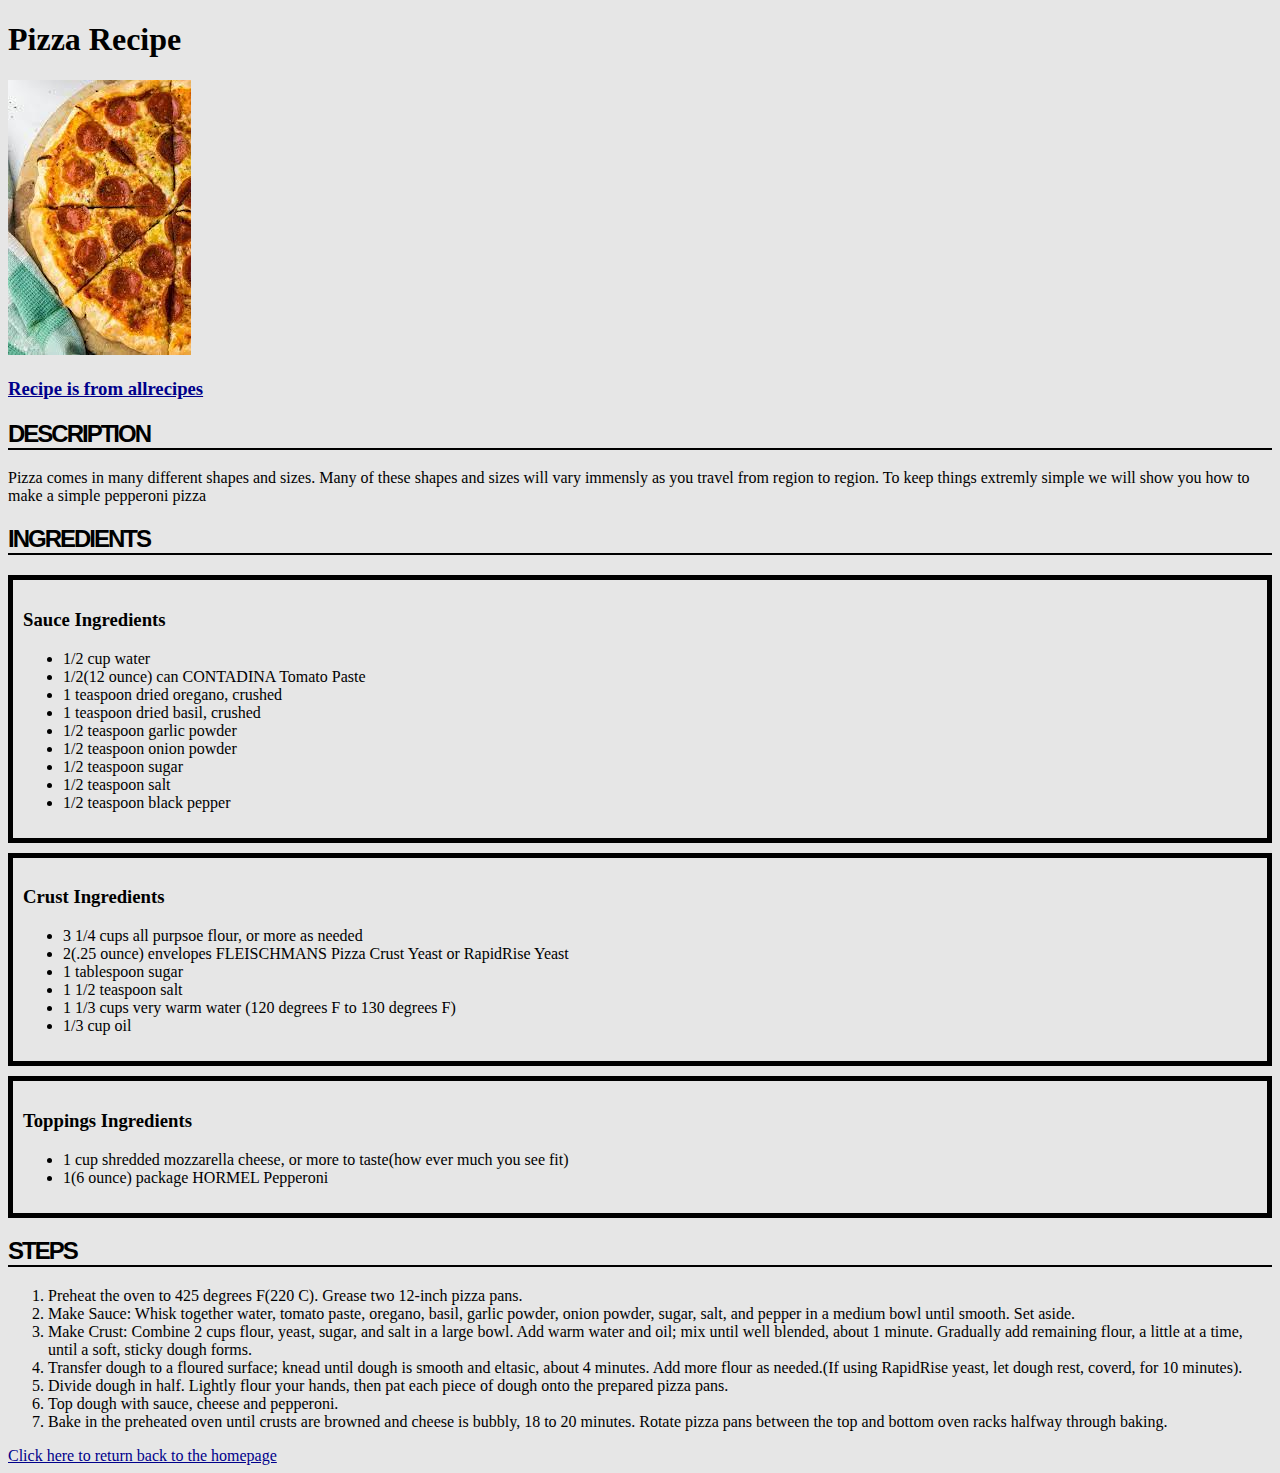
<file: recipes/pizza.html>
<!DOCTYPE html>
<html lang="en">

<head>
    <meta charset="UTF-8">
    <meta http-equiv="X-UA-Compatible" content="IE=edge">
    <meta name="viewport" content="width=device-width, initial-scale=1.0">
    <title>Pizza Recipe</title>
    <link rel="stylesheet" href="../styles.css">

</head>

<body>
    <h1>Pizza Recipe</h1>
    <img src="../recipes/pizza.jpg"
        alt="This is a photo of a pepperoni pizza that is cut into traditional triangle slices. ">
    <h3><a href="https://www.allrecipes.com/recipe/240376/homemade-pepperoni-pizza/">Recipe is from allrecipes</a></h3>
    <h2>Description</h2>
    <p>Pizza comes in many different shapes and sizes. Many of these shapes and sizes will vary immensly as you travel
        from region to region. To keep things extremly simple we will show you how to make a simple pepperoni pizza</p>
    <h2>Ingredients</h2>
    <div class="ingredientSubB">
        <h3>Sauce Ingredients</h3>
        <ul>

            <li>1/2 cup water</li>
            <li>1/2(12 ounce) can CONTADINA Tomato Paste</li>
            <li>1 teaspoon dried oregano, crushed</li>
            <li>1 teaspoon dried basil, crushed</li>
            <li>1/2 teaspoon garlic powder</li>
            <li>1/2 teaspoon onion powder</li>
            <li>1/2 teaspoon sugar</li>
            <li>1/2 teaspoon salt</li>
            <li>1/2 teaspoon black pepper</li>


        </ul>
    </div>

    <div class="ingredientSubB">
        <h3>Crust Ingredients</h3>
        <ul>
            <li>3 1/4 cups all purpsoe flour, or more as needed</li>
            <li>2(.25 ounce) envelopes FLEISCHMANS Pizza Crust Yeast or RapidRise Yeast</li>
            <li>1 tablespoon sugar</li>
            <li>1 1/2 teaspoon salt</li>
            <li>1 1/3 cups very warm water (120 degrees F to 130 degrees F)</li>
            <li>1/3 cup oil</li>

        </ul>
    </div>

    <div class="ingredientSubB">
        <h3>Toppings Ingredients</h3>
        <ul>

            <li>1 cup shredded mozzarella cheese, or more to taste(how ever much you see fit)</li>
            <li>1(6 ounce) package HORMEL Pepperoni</li>

        </ul>
    </div>
    <h2>Steps</h2>
    <ol>
        <li>Preheat the oven to 425 degrees F(220 C). Grease two 12-inch pizza pans.</li>
        <li>Make Sauce: Whisk together water, tomato paste, oregano, basil, garlic powder, onion powder, sugar, salt,
            and pepper in a medium bowl until smooth. Set aside.</li>
        <li>Make Crust: Combine 2 cups flour, yeast, sugar, and salt in a large bowl. Add warm water and oil; mix until
            well blended, about 1 minute. Gradually add remaining flour, a little at a time, until a soft, sticky dough
            forms.</li>
        <li>Transfer dough to a floured surface; knead until dough is smooth and eltasic, about 4 minutes. Add more
            flour as needed.(If using RapidRise yeast, let dough rest, coverd, for 10 minutes).</li>
        <li>Divide dough in half. Lightly flour your hands, then pat each piece of dough onto the prepared pizza pans.
        </li>
        <li>Top dough with sauce, cheese and pepperoni.</li>
        <li>Bake in the preheated oven until crusts are browned and cheese is bubbly, 18 to 20 minutes. Rotate pizza
            pans between the top and bottom oven racks halfway through baking.</li>

    </ol>
    <a href="../index.html">Click here to return back to the homepage</a>

</body>

</html>
</file>
<file: styles.css>
a {
	font: "times new roman", serif;
	color: darkblue;
}
/*p {
	font: "times new roman", serif;
	font-size: 28px;
} */

#dis {
	background-color: yellow;
}

.box,
.ingredientB,
.steps,
.ingredientSubB {
	border: 10px;
	padding: 10px;
	border-style: solid;
}

.box {
	border-width: 5px;
}

.ingredientB {
	padding: 20px;
	width: auto;
	margin: 0px;
}

.ingredientSubB {
	border-width: 5px;
	width: auto;
	margin-bottom: 10px;
}

div {
	padding: 20px;
	width: 150px;
	border-style: sold;
}
.steps {
	border-style: dashed;
}
h2 {
	font-family: "Trebuchet MS", sans-serif;
	letter-spacing: -2px;
	border-bottom: 2px solid black;
	width: auto;
	text-transform: uppercase;
}
body {
	background-color: #e6e6e6;
}
</file>
